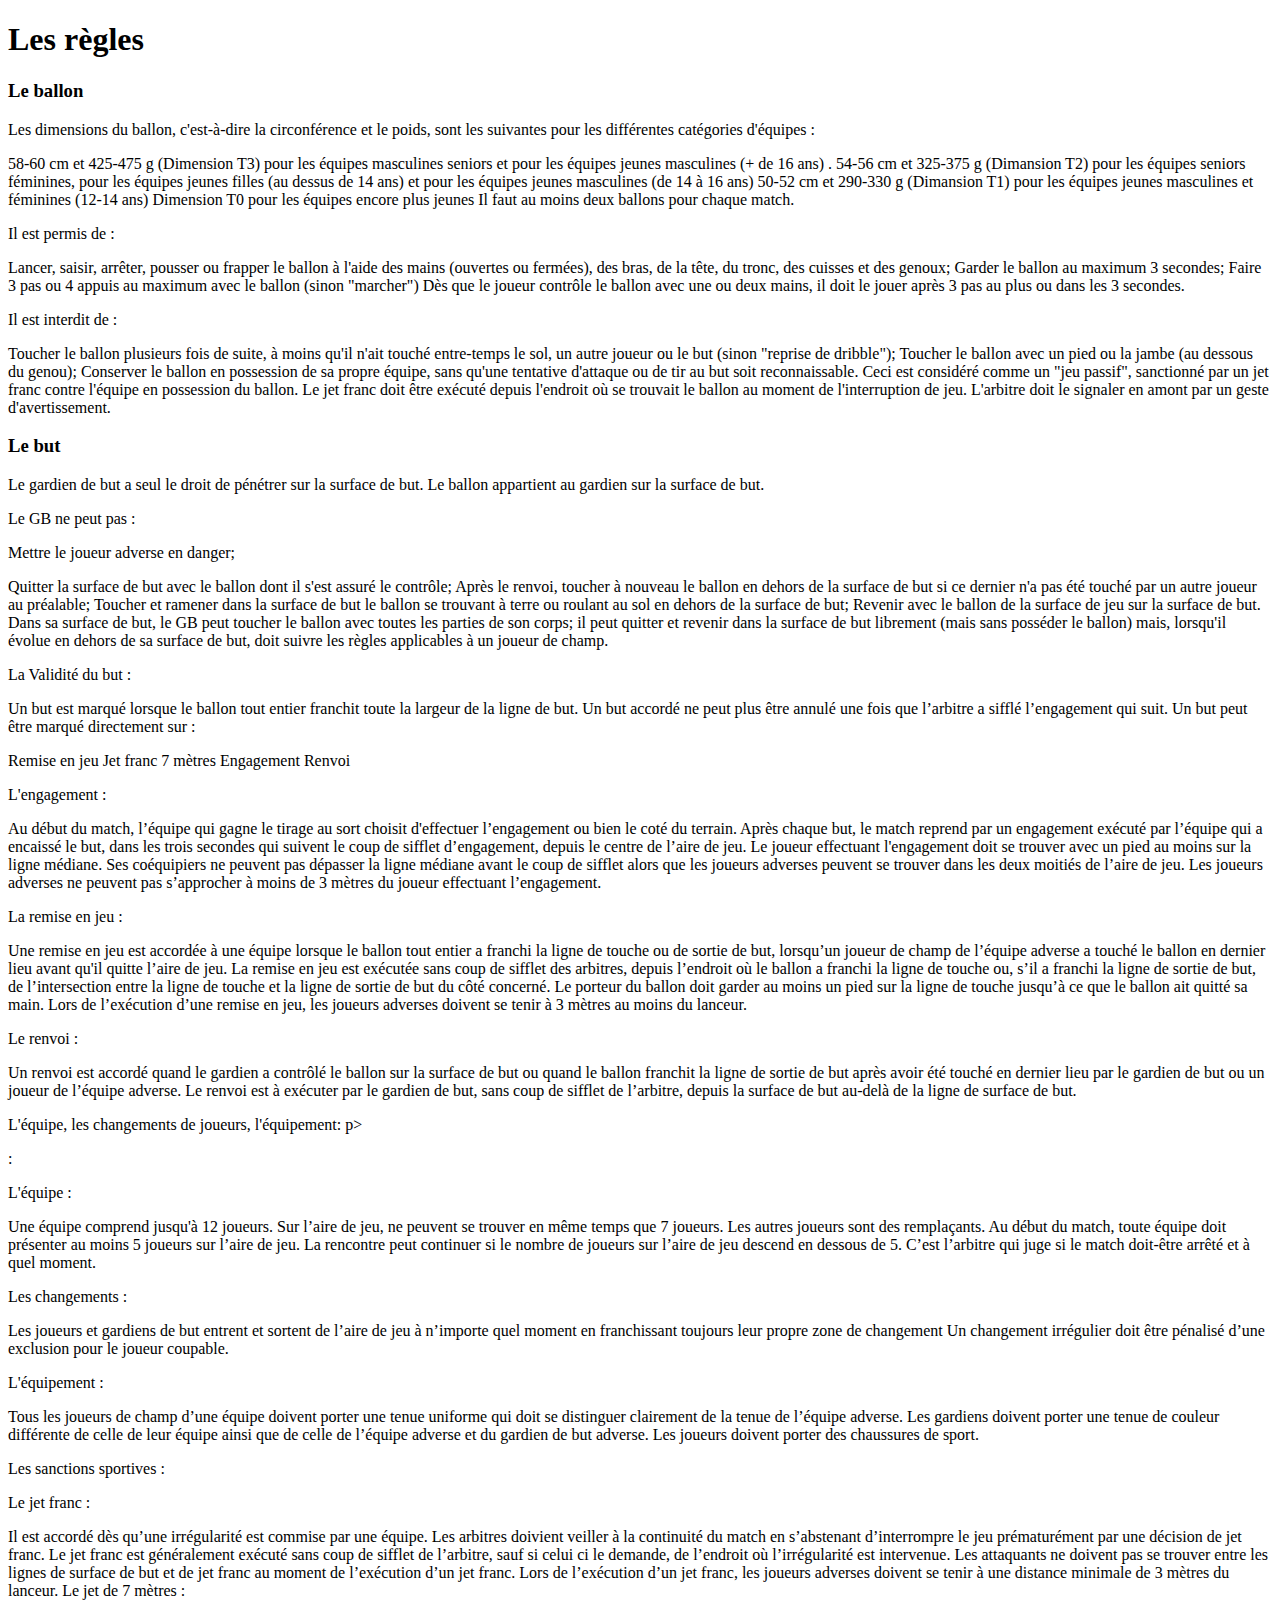
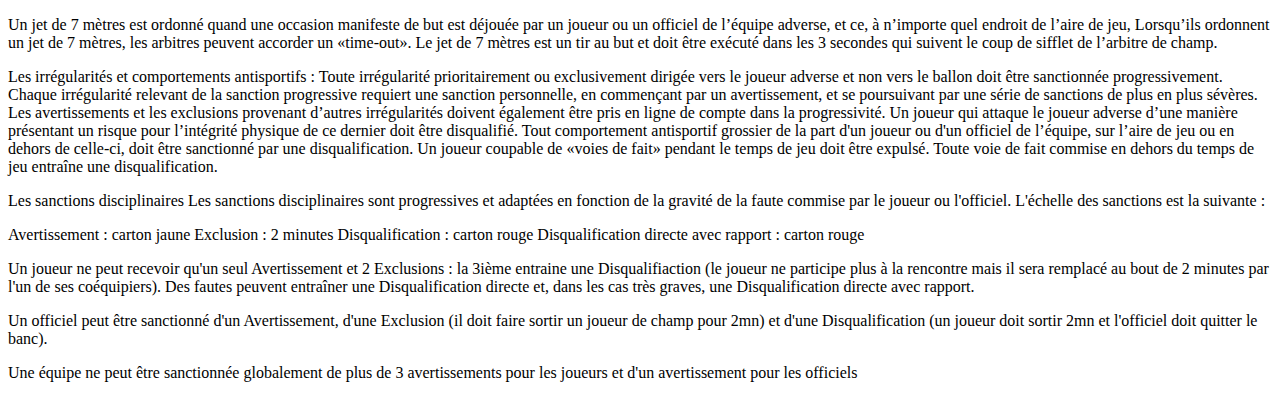
<file: page2.html>
<!DOCTYPE html>
<html>

 <h1> Les règles </h1>
 
    <h3>Le ballon</h3>
<p>Les dimensions du ballon, c'est-à-dire la circonférence et le poids, sont les suivantes pour les différentes catégories d'équipes :<p>

<p>58-60 cm et 425-475 g (Dimension T3) pour les équipes masculines seniors et pour les équipes jeunes masculines (+ de 16 ans) .
54-56 cm et 325-375 g (Dimansion T2) pour les équipes seniors féminines, pour les équipes jeunes filles (au dessus de 14 ans) et pour les équipes jeunes masculines (de 14 à 16 ans)
50-52 cm et 290-330 g (Dimansion T1) pour les équipes jeunes masculines et féminines (12-14 ans)
Dimension T0 pour les équipes encore plus jeunes
Il faut au moins  deux ballons pour chaque match.<p>

<p>Il est permis de :<p>

<p>Lancer, saisir, arrêter, pousser ou frapper le ballon à l'aide des mains (ouvertes ou fermées), des bras, de la tête, du tronc, des cuisses et des genoux;
Garder le ballon au maximum 3 secondes;
Faire 3 pas ou 4 appuis au maximum avec le ballon (sinon "marcher")
Dès que le joueur contrôle le ballon avec une ou deux mains, il doit le jouer après 3 pas au plus ou dans les 3 secondes.<p>
 

<p>Il est interdit de :<p>

<p>Toucher le ballon plusieurs fois de suite, à moins qu'il n'ait touché entre-temps le sol, un autre joueur ou le but (sinon "reprise de dribble");
Toucher le ballon avec un pied ou la jambe (au dessous du genou);
Conserver le ballon en possession de sa propre équipe, sans qu'une tentative d'attaque ou de tir au but soit reconnaissable. Ceci est considéré comme un "jeu passif", sanctionné par un jet franc contre l'équipe en possession du ballon. Le jet franc doit être exécuté depuis l'endroit où se trouvait le ballon au moment de l'interruption de jeu. L'arbitre doit le signaler en amont par un geste d'avertissement.
 

     <h3>Le but</h3>

<p>Le gardien de but a seul le droit de pénétrer sur la surface de but. Le ballon appartient au gardien sur la surface de but.<p>

<p>Le GB ne peut pas :<p>

<p>Mettre le joueur adverse en danger;<p>
<p>Quitter la surface de but avec le ballon dont il s'est assuré le contrôle;
Après le renvoi, toucher à nouveau le ballon en dehors de la surface de but si ce dernier n'a pas été touché par un autre joueur au préalable;
Toucher et ramener dans la surface de but le ballon se trouvant à terre ou roulant au sol en dehors de la surface de but;
Revenir avec le ballon de la surface de jeu sur la surface de but.
Dans sa surface de but, le GB peut toucher le ballon avec toutes les parties de son corps; il peut quitter et revenir dans la surface de but librement (mais sans posséder le ballon) mais, lorsqu'il évolue en dehors de sa surface de but, doit suivre les règles applicables à un joueur de champ.<p>
<p>
 

<p>La Validité du but :<p>

<p>Un but est marqué lorsque le ballon tout entier franchit toute la largeur de la ligne de but. Un but accordé ne peut plus être annulé une fois que l’arbitre a sifflé l’engagement qui suit. Un but peut être marqué directement sur :<p>

<p>Remise en jeu
Jet franc
7 mètres
Engagement
Renvoi<p>
 

<p>L'engagement :<p>

<p>Au début du match, l’équipe qui gagne le tirage au sort choisit d'effectuer l’engagement ou bien le coté du terrain.
Après chaque but, le match reprend par un engagement exécuté par l’équipe qui a encaissé le but, dans les trois secondes qui suivent le coup de sifflet d’engagement, depuis le centre de l’aire de jeu. Le joueur effectuant l'engagement doit se trouver avec un pied au moins sur la ligne médiane. Ses coéquipiers ne peuvent pas dépasser la ligne médiane avant le coup de sifflet alors que les joueurs adverses peuvent se trouver dans les deux moitiés de l’aire de jeu.
Les joueurs adverses ne peuvent pas s’approcher à moins de 3 mètres du joueur effectuant l’engagement.<p>

<p>La remise en jeu :<p>

<p>Une remise en jeu est accordée à une équipe lorsque le ballon tout entier a franchi la ligne de touche ou de sortie de but, lorsqu’un joueur de champ de l’équipe adverse a touché le ballon en dernier lieu avant qu'il quitte l’aire de jeu.
La remise en jeu est exécutée sans coup de sifflet des arbitres, depuis l’endroit où le ballon a franchi la ligne de touche ou, s’il a franchi la ligne de sortie de but, de l’intersection entre la ligne de touche et la ligne de sortie de but du côté concerné. Le porteur du ballon doit garder au moins un pied sur la ligne de touche jusqu’à ce que le ballon ait quitté sa main. Lors de l’exécution d’une remise en jeu, les joueurs adverses doivent se tenir à 3 mètres au moins du lanceur.<p>

<p>Le renvoi :<p>

<p>Un renvoi est accordé quand le gardien a contrôlé le ballon sur la surface de but ou quand le ballon franchit la ligne de sortie de but après avoir été touché en dernier lieu par le gardien de but ou un joueur de l’équipe adverse.
Le renvoi est à exécuter par le gardien de but, sans coup de sifflet de l’arbitre, depuis la surface de but au-delà de la ligne de surface de but.<p>

 

<p>L'équipe, les changements de joueurs, l'équipement: p>
 <p>:
<p>L'équipe :<p>

<p>Une équipe comprend jusqu'à 12 joueurs. Sur l’aire de jeu, ne peuvent se trouver en même temps que 7 joueurs. Les autres joueurs sont des remplaçants.
Au début du match, toute équipe doit présenter au moins 5 joueurs sur l’aire de jeu. La rencontre peut continuer si le nombre de joueurs sur l’aire de jeu descend en dessous de 5. C’est l’arbitre qui juge si le match doit-être arrêté et à quel moment.<p>

<p>Les changements :<p>

<p>Les joueurs et gardiens de but entrent et sortent de l’aire de jeu à n’importe quel moment en franchissant toujours leur propre zone de changement Un changement irrégulier doit être pénalisé d’une exclusion pour le joueur coupable.<p>

<p>L'équipement :<p>

<p>Tous les joueurs de champ d’une équipe doivent porter une tenue uniforme qui doit se distinguer clairement de la tenue de l’équipe adverse. Les gardiens doivent porter une tenue de couleur différente de celle de leur équipe ainsi que de celle de l’équipe adverse et du gardien de but adverse.
Les joueurs doivent porter des chaussures de sport.<p>
 

<p>Les sanctions sportives :<p>
<p>Le jet franc :<p>

<p>Il est accordé dès qu’une irrégularité est commise par une équipe. Les arbitres doivient veiller à la continuité du match en s’abstenant d’interrompre le jeu prématurément par une décision de jet franc. Le jet franc est généralement exécuté sans coup de sifflet de l’arbitre, sauf si celui ci le demande, de l’endroit où l’irrégularité est intervenue.
Les attaquants ne doivent pas se trouver entre les lignes de surface de but et de jet franc au moment de l’exécution d’un jet franc. Lors de l’exécution d’un jet franc, les joueurs adverses doivent se tenir à une distance minimale de 3 mètres du lanceur.

Le jet de 7 mètres :<p>

<p>Un jet de 7 mètres est ordonné quand une occasion manifeste de but est déjouée par un joueur ou un officiel de l’équipe adverse, et ce, à n’importe quel endroit de l’aire de jeu,
Lorsqu’ils ordonnent un jet de 7 mètres, les arbitres peuvent accorder un «time-out».
Le jet de 7 mètres est un tir au but et doit être exécuté dans les 3 secondes qui suivent le coup de sifflet de l’arbitre de champ.<p>

 

<p>Les irrégularités et comportements antisportifs :
Toute irrégularité prioritairement ou exclusivement dirigée vers le joueur adverse et non vers le ballon doit être sanctionnée progressivement. Chaque irrégularité relevant de la sanction progressive requiert une sanction personnelle, en commençant par un avertissement, et se poursuivant par une série de sanctions de plus en plus sévères.
Les avertissements et les exclusions provenant d’autres irrégularités doivent également être pris en ligne de compte dans la progressivité.
Un joueur qui attaque le joueur adverse d’une manière présentant un risque pour l’intégrité physique de ce dernier doit être disqualifié.
Tout comportement antisportif grossier de la part d'un joueur ou d'un officiel de l’équipe, sur l’aire de jeu ou en dehors de celle-ci, doit être sanctionné par une disqualification.
Un joueur coupable de «voies de fait» pendant le temps de jeu doit être expulsé. Toute voie de fait commise en dehors du temps de jeu entraîne une disqualification.<p>

 

<p>Les sanctions disciplinaires
Les sanctions disciplinaires sont progressives et adaptées en fonction de la gravité de la faute commise par le joueur ou l'officiel.

L'échelle des sanctions est la suivante :<p>

<p>Avertissement : carton jaune
Exclusion : 2 minutes
Disqualification : carton rouge
Disqualification directe avec rapport : carton rouge<p>
 

<p>Un joueur ne peut recevoir qu'un seul Avertissement et 2 Exclusions : la 3ième entraine une Disqualifiaction (le joueur ne participe plus à la rencontre mais il sera remplacé au bout de 2 minutes par l'un de ses coéquipiers). Des fautes peuvent entraîner une Disqualification directe et, dans les cas très graves, une Disqualification directe avec rapport.<p>

<p>Un officiel peut être sanctionné d'un Avertissement, d'une Exclusion (il doit faire sortir un joueur de champ pour 2mn) et d'une Disqualification (un joueur doit sortir 2mn et l'officiel doit quitter le banc).<p>

<p>Une équipe ne peut être sanctionnée globalement de plus de 3 avertissements pour les joueurs et d'un avertissement pour les officiels
<p>
</html>
</file>
